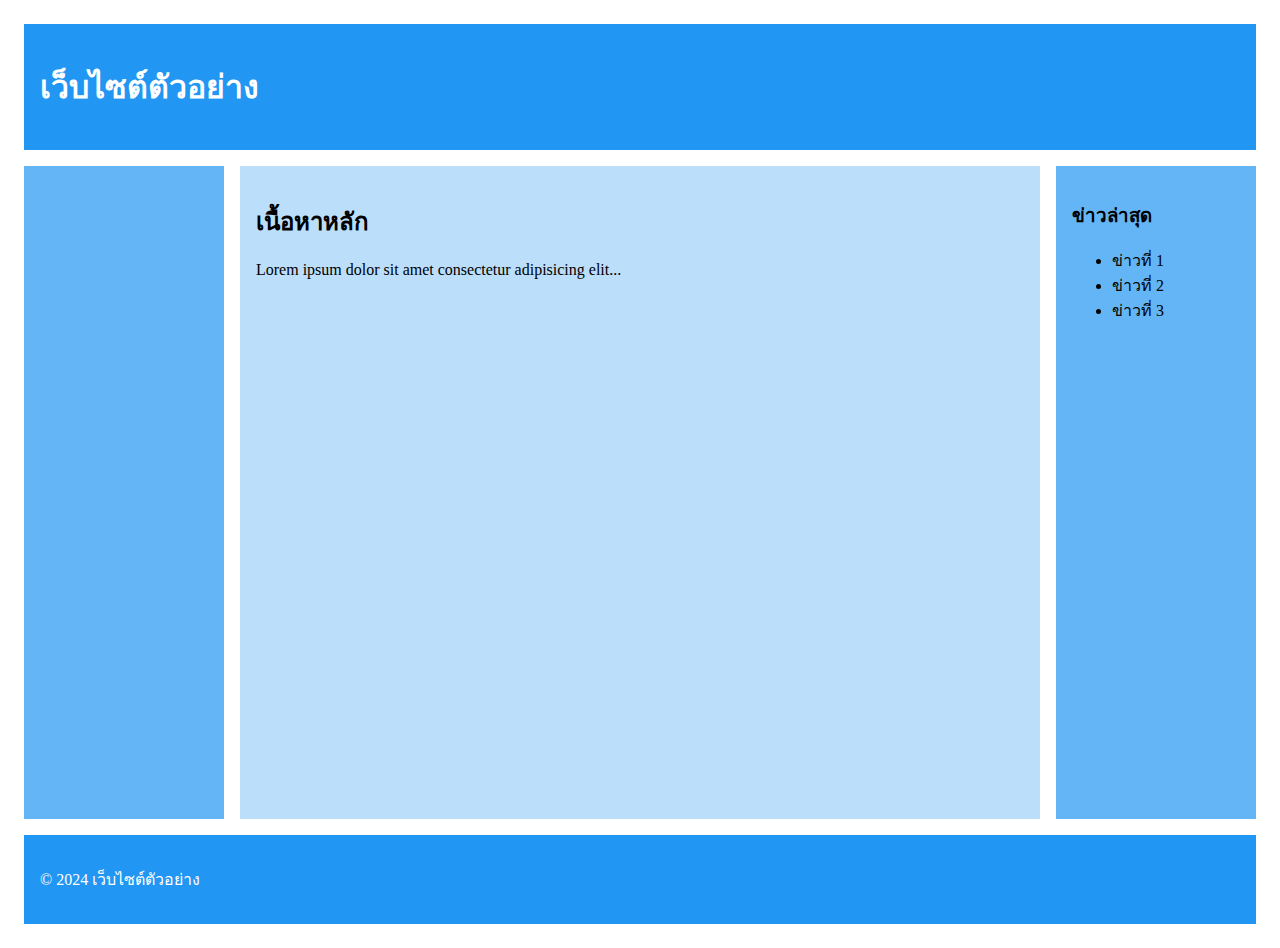
<file: index.html>
<!-- index.html -->
<!DOCTYPE html>
<html lang="th">

<head>
    <meta charset="UTF-8">
    <meta name="viewport" content="width=device-width, initial-scale=1.0">
    <title>Grid Layout Lab</title>
    <link rel="stylesheet" href="css/styles.css">
</head>

<body>
    <div class="grid-container"> 
        <header class="header"> 
            <h1>เว็บไซต์ตัวอย่าง</h1> 
        </header> 
        <nav class="nav"> 
            <ul> 
                <li><a href="#">หน้าหลัก</a></li> 
                <li><a href="#">เกี่ยวกับเรา</a></li> 
                <li><a href="#">บริการ</a></li> 
                <li><a href="#">ติดต่อ</a></li> 
            </ul> 
        </nav> 
        <main class="main"> 
            <h2>เนื้อหาหลัก</h2> 
            <p>Lorem ipsum dolor sit amet consectetur adipisicing elit...</p> 
        </main> 
        <aside class="sidebar"> 
            <h3>ข่าวล่าสุด</h3> 
            <ul> 
                <li>ข่าวที่ 1</li> 
                <li>ข่าวที่ 2</li> 
                <li>ข่าวที่ 3</li> 
            </ul> 
        </aside> 
        <footer class="footer"> 
            <p>&copy; 2024 เว็บไซต์ตัวอย่าง</p> 
        </footer> 
    </div> 
</body>

</html>
</file>
<file: css/styles.css>
/* styles.css */
.grid-container {
    display: grid;
    grid-template-areas:
        "header header header"
        "nav main sidebar"
        "footer footer footer";
    grid-template-columns: 200px 1fr 200px;
    grid-template-rows: auto 1fr auto;
    min-height: 100vh;
    gap: 1rem;
    padding: 1rem;
}

.header {
    grid-area: header;
    background: #2196F3;
    padding: 1rem;
    color: white;
}

.nav {
    grid-area: nav;
    background: #64B5F6;
    padding: 1rem;
}

.main {
    grid-area: main;
    background: #BBDEFB;
    padding: 1rem;
}

.sidebar {
    grid-area: sidebar;
    background: #64B5F6;
    padding: 1rem;
}

.footer {
    grid-area: footer;
    background: #2196F3;
    padding: 1rem;
    color: white;
}

/* สาหรับแท็บเล็ต */
@media (max-width: 768px) {
    .grid-container {
        grid-template-areas:
            "header header"
            "nav nav"
            "main sidebar"
            "footer footer";
        grid-template-columns: 1fr 200px;
    }
}

/* สาหรับมือถือ */
@media (max-width: 480px) {
    .grid-container {
        grid-template-areas:
            "header"
            "nav"
            "main"
            "sidebar"
            "footer";
        grid-template-columns: 1fr;
    }
}

/* Animations */
@keyframes slideIn {
    from {
        transform: translateX(-100%);
        opacity: 0;
    }

    to {
        transform: translateX(0);
        opacity: 1;
    }
}

@keyframes fadeIn {
    from {
        opacity: 0;
    }

    to {
        opacity: 1;
    }
}

@keyframes bounce {

    0%,
    100% {
        transform: translateY(0);
    }

    50% {
        transform: translateY(-10px);
    }
}

/* ใช้งาน animations */
.header {
    animation: slideIn 1s ease-out;
}

.nav ul li {
    opacity: 0;
    animation: fadeIn 0.5s ease-out forwards;
}

.nav ul li:nth-child(1) {
    animation-delay: 0.1s;
}

.nav ul li:nth-child(2) {
    animation-delay: 0.2s;
}

.nav ul li:nth-child(3) {
    animation-delay: 0.3s;
}

.nav ul li:nth-child(4) {
    animation-delay: 0.4s;
}

.main {
    animation: fadeIn 1s ease-out;
}

.sidebar {
    animation: slideIn 1s ease-out;
}

/* Hover Effects */
.nav ul li {
    transition: transform 0.3s ease;
}

.nav ul li:hover {
    transform: translateX(10px);
}

.sidebar ul li {
    transition: all 0.3s ease;
}

.sidebar ul li:hover {
    transform: scale(1.05);
    color: #2196F3;
}
</file>
